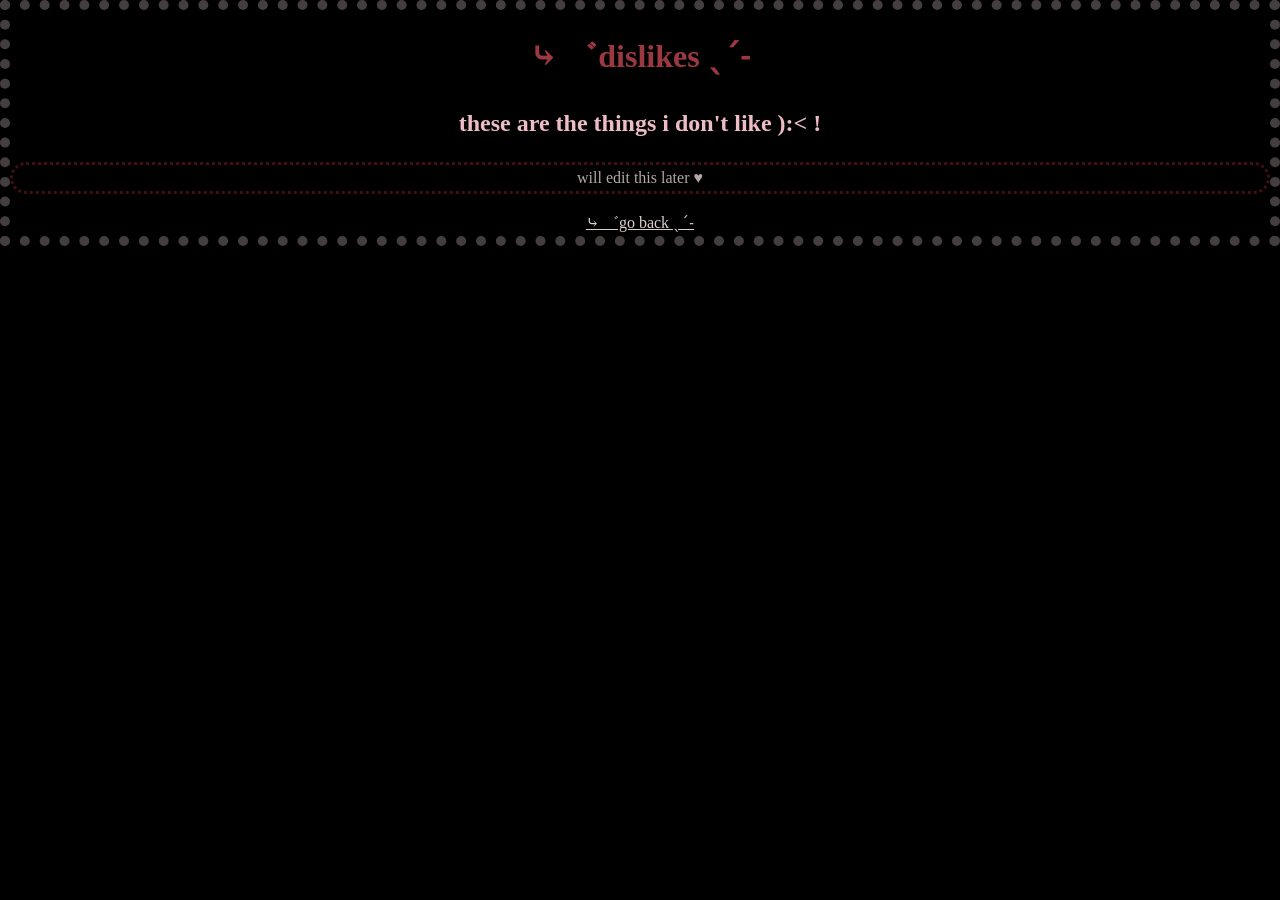
<file: dislikes.html>
<!DOCTYPE html>
<html lang="en">
<head>
    <link rel="stylesheet" href="style.css">
    <meta charset="UTF-8">
    <meta name="viewport" content="width=device-width, initial-scale=1.0">
    <title>⤷ ゛dislikes ˎˊ˗</title>
</head>
<body>
    <h1>⤷ ゛dislikes ˎˊ˗</h1>
    <h2>these are the things i don't like ):< !</h2>
    <p>will edit this later ♥</p>
    <a href="index.html">⤷ ゛go back ˎˊ˗</a>
</body>
</html>
</file>
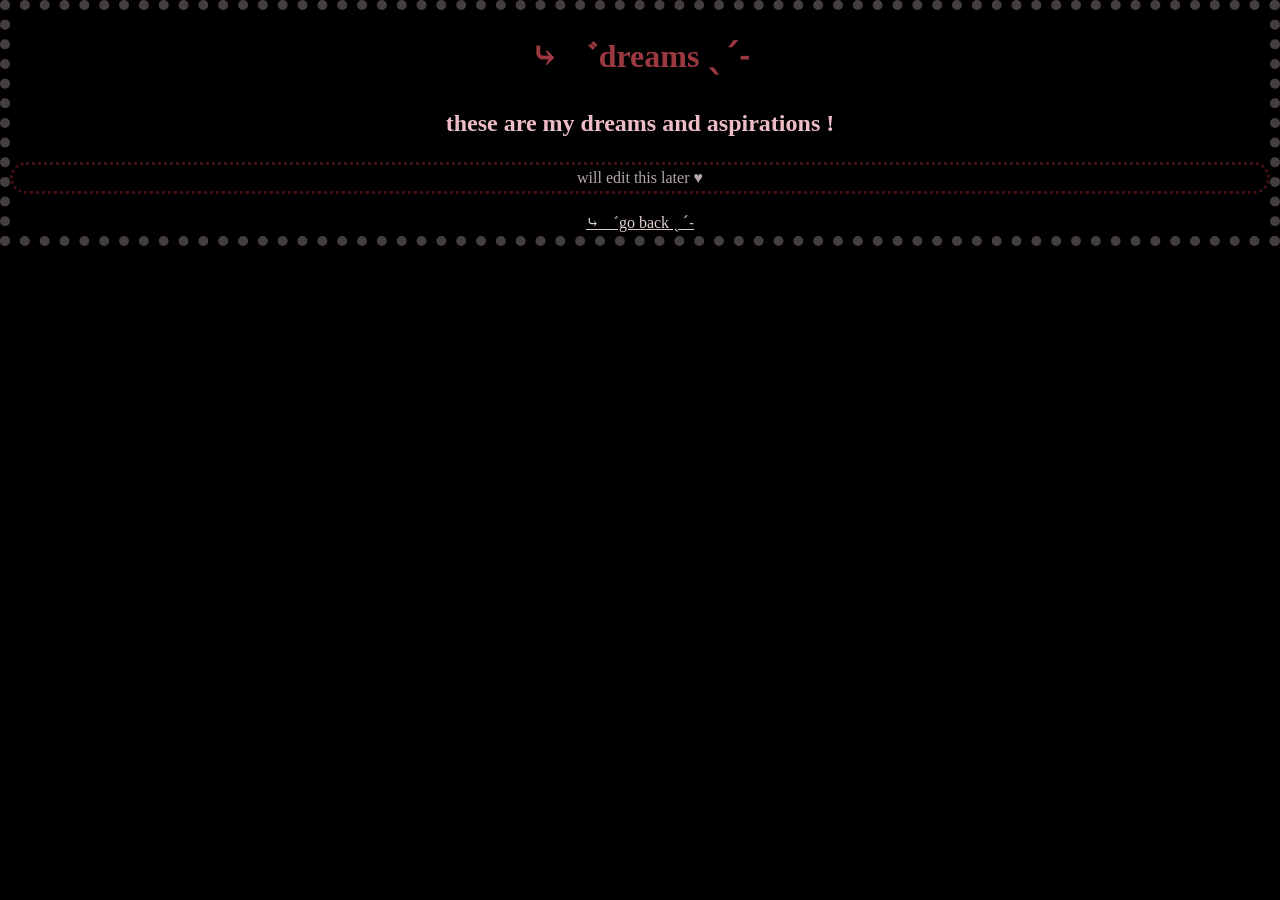
<file: dreams.html>
<!DOCTYPE html>
<html lang="en">
<head>
    <link rel="stylesheet" href="style.css">
    <meta charset="UTF-8">
    <meta name="viewport" content="width=device-width, initial-scale=1.0">
    <title>⤷ ゛dreams ˎˊ˗</title>
</head>
<body>
    <h1>⤷ ゛dreams ˎˊ˗</h1>
    <h2>these are my dreams and aspirations !</h2>
    <p>will edit this later ♥</p>
    <a href="index.html">⤷ ゛go back ˎˊ˗</a>
</body>
</html>
</file>
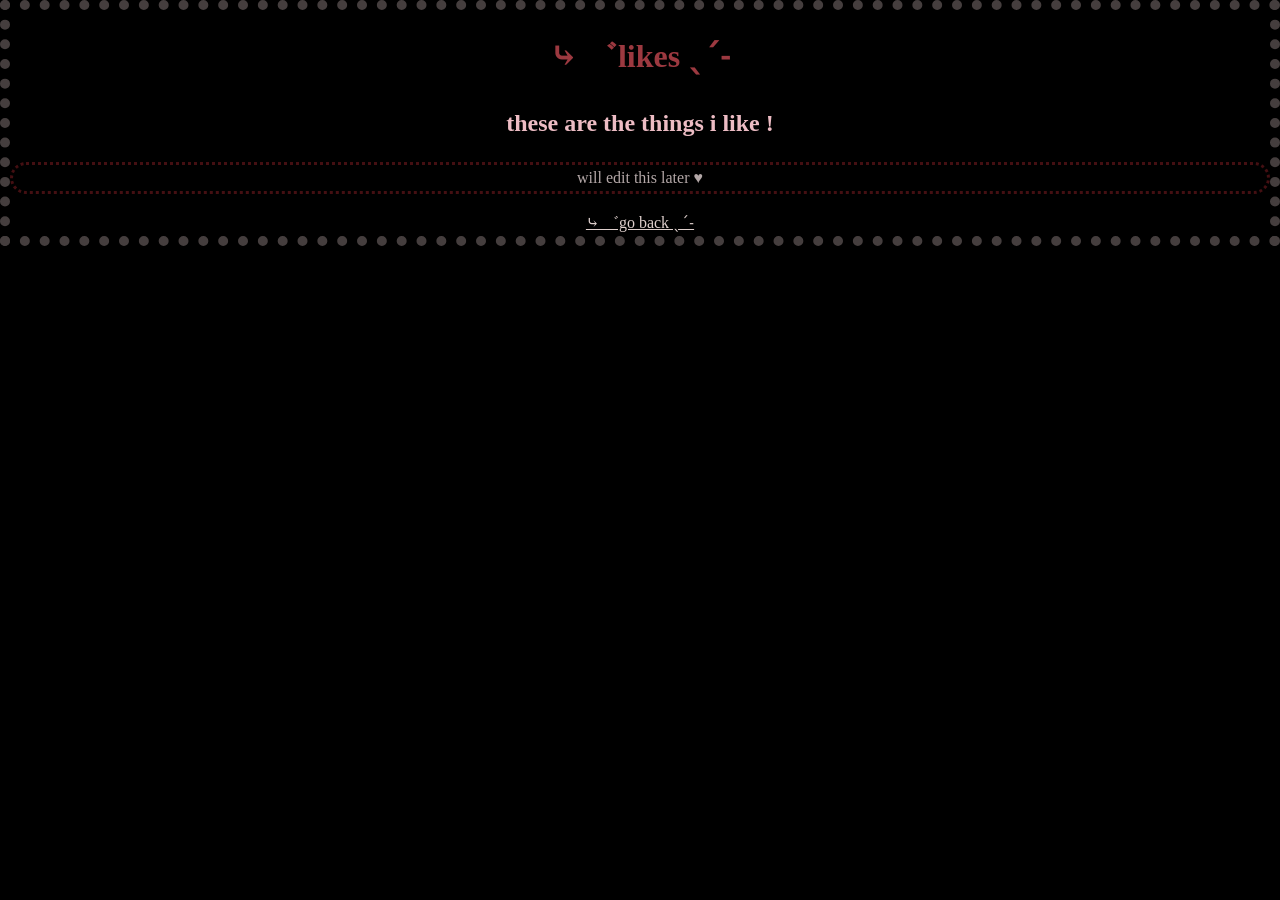
<file: likes.html>
<!DOCTYPE html>
<html lang="en">
<head>
    <link rel="stylesheet" href="style.css">
    <meta charset="UTF-8">
    <meta name="viewport" content="width=device-width, initial-scale=1.0">
    <title>⤷ ゛likes ˎˊ˗</title>
</head>
<body>
    <h1>⤷ ゛likes ˎˊ˗</h1>
    <h2>these are the things i like !</h2>
    <p>will edit this later ♥</p>
    <a href="index.html">⤷ ゛go back ˎˊ˗</a>
</body>
</html>
</file>
<file: style.css>
* { box-sizing: border-box; }
    body {
        margin: 0;
        font-family: Georgia, 'Times New Roman', Times, serif;
        line-height: 1.6;
        text-align: center;
        background-color: black;
        color: rgb(179, 167, 167);
        border-width: 10px;
        border-style: dotted;
        border-color: #453e3e;
    }
    figure {
        text-align: center;
        color: #9c3940;
    }
    header {
        padding: 2rem 1.5rem;
        text-align: center;
    }
    .topnav-centered {
        background-color: rgb(99, 0, 15);
        opacity: 70%;
        overflow: -moz-hidden-unscrollable;
        left: 32%;
    }
    a:any-link {
        color: rgb(222, 207, 204);
    }
    nav {
        position: sticky;
        top: 0;
    }
    nav ul {
        margin: 0;
        padding: 0;
        display: flex;
        list-style: none;
        flex-wrap: wrap;
    }
    nav li {
        margin: 0;
        list-style: none;
    }
    nav a {
        display: block;
        padding: .9rem 1.2rem;
        font-size: .95rem;
        list-style: none;
    }
    nav a:hover
    nav a:focus
    
    main {
        max-width: 780px;
        margin: 0 auto;
        padding: 2rem 1.5rem 3rem;
    }
    article, section {
        padding: 1.5rem;
        size: 10px;
        margin-bottom: 1.75rem;
        box-shadow: 0 1px 3px rgba(0,0,0,.08);
    }
    h1 {
        font-size: xx-large;
        color: #9c3940;
        text-align: center;
    }
    h2 {
        margin-top: 0;
        color:rgb(237, 188, 196);
    }
    p {
        border-radius: 20px;
        border-width: 3px;
        border-color:#440f12;
        border-style: dotted;
        box-sizing: border-box;
    }
    figcaption { font-size: .875rem; }
    footer {
        text-align: center;
        padding: 1.5rem;
        font-size: .875rem;
    }
    ul {
        list-style: none;
    }
</file>
